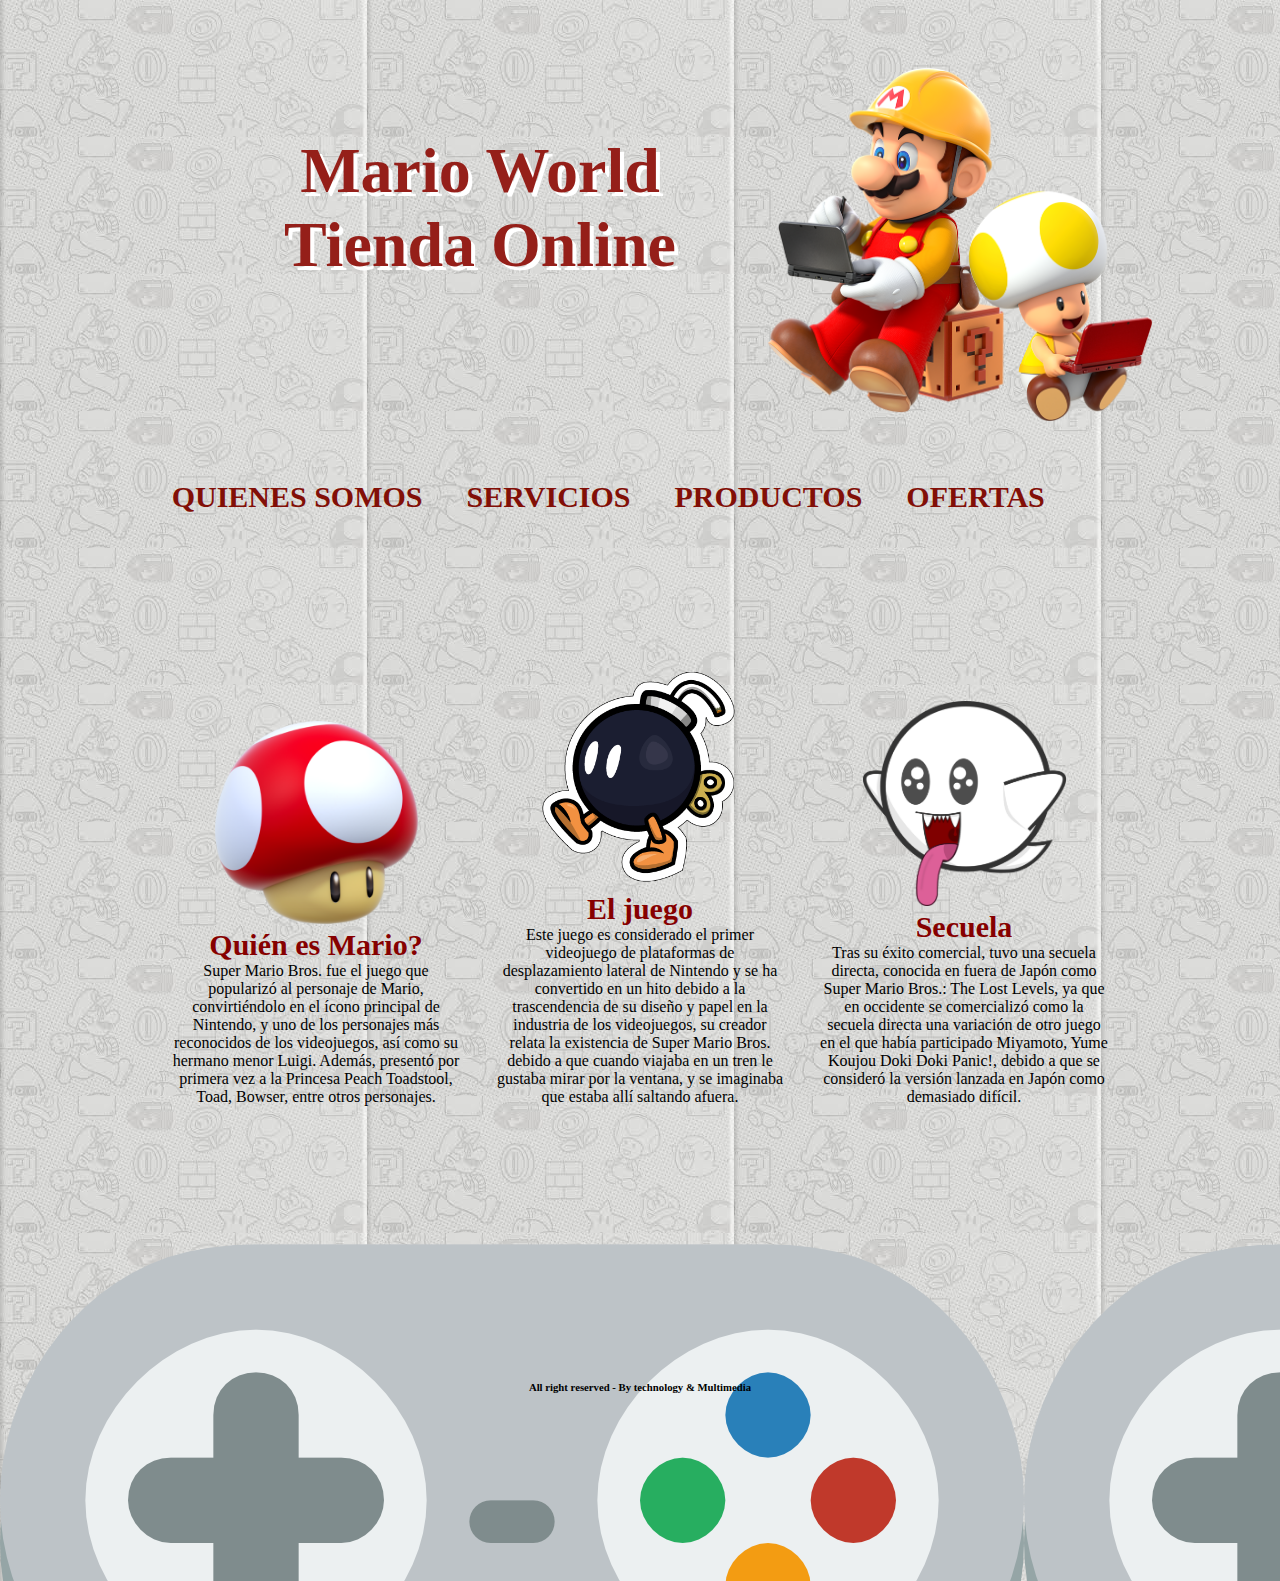
<file: index.html>
﻿<!DOCTYPE html>
<html lang="es">
<head>
    <meta charset="utf-8">
      <title>Mi Primera Pagina Web</title>
      <link rel="stylesheet" type="text/css" href="css/style.css"/>

</head>
<body>

  <section>   
  <header>
    <div id="header">
    <div id="title">
    <h1>Mario World <br> Tienda Online</h1>
    </div>
      <figure>
      <img src="images/toad.png" id="img-head">
      </figure>       
        <nav>          
           <a href="views/quienes_somos.html">QUIENES SOMOS</a>                             
           <a href="views/servicios.html">SERVICIOS</a>
           <a href="views/jugueteria.html">PRODUCTOS</a>              
           <a href="views/dress.html">OFERTAS</a>         
        </nav>           
  </header>
    <main>       
    <article>
      <figure>
        <img src="images/honguito.png"> 
      </figure>
      <a href="views/mision.html"><h2>Quién es Mario?</h2></a>
      <p>Super Mario Bros. fue el juego que popularizó al personaje de Mario, convirtiéndolo en el ícono principal de Nintendo, y uno de los personajes más reconocidos de los videojuegos, así como su hermano menor Luigi. Además, presentó por primera vez a la Princesa Peach Toadstool, Toad, Bowser, entre otros personajes. 
      </p>
    </article>
    <article>
      <figure>
        <img src="images/bam.png"> 
      </figure>
      <a href="views/precios.html"><h2>El juego</h2></a>
      <p>Este juego es considerado el primer videojuego de plataformas de desplazamiento lateral de Nintendo y se ha convertido en un hito debido a la trascendencia de su diseño y papel en la industria de los videojuegos, su creador relata la existencia de Super Mario Bros. debido a que cuando viajaba en un tren le gustaba mirar por la ventana, y se imaginaba que estaba allí saltando afuera.
      </p>
    </article>
    <article>
      <figure>
        <img src="images/boo.png"> 
      </figure> 
      <a href="views/contact.html"><h2>Secuela</h2></a>
      <p>Tras su éxito comercial, tuvo una secuela directa, conocida en fuera de Japón como Super Mario Bros.: The Lost Levels, ya que en occidente se comercializó como la secuela directa una variación de otro juego en el que había participado Miyamoto, Yume Koujou Doki Doki Panic!, debido a que se consideró la versión lanzada en Japón como demasiado difícil.
      </p>
    </article>
    </main>
   <footer>
  <h6> All right reserved <?php echo date ("Y"); ?> - By technology & Multimedia</h6>
</footer>
</section>
</body>
</html>
</file>
<file: css/style.css>
*{
	box-sizing: border-box;
	padding: 0;
	margin: 0;
}
 
section {
	display: flex;
	flex-wrap: wrap;
	background-image: url('../images/bw.jpg');
}

header {
    background-image: url('../images/bw.jpg');
	background-color: #FFF;
	height: 650px;
	width: 100%;
	flex:100%;
}

h1{
	font-size: 5vw;
	padding: 4px;
	color:#951F19;
	text-shadow: 4px 4px #fff;
	margin-top: 20%;
}

nav {
	flex: 100%;
	height: 50px;
	padding: 2px 2% 2px 2px;
	text-align: center;
	margin-top: 15%
}

nav a {
	margin-right: 40px;
	text-decoration: none;
	font-weight: bold;
	font-size: 30px;
	color: #820F07;
}

nav a:hover{
	background-color: #F8E8D1;
}

figure #img-head{
	float: right;
	margin-right: 10%;
	width: 30%;
	height: 30%;
	margin-top: -17%;
	display: inline-block;
}

#title{
	width: 35%;
	word-break: break-all;
	text-align: center;
	margin-top: 40px;
	margin-left: 20%;
	display: inline-block;
}

main{
	flex:80%;
    height: auto;
	margin: 0 auto;
	margin-bottom: 50px;
	text-align: center;
}

article{
	width: 25%;
	display: inline-block;
	padding: 15px;
	text-align: center;
}


figure img{ 
    width: 70%;
    -webkit-border-radius: 10px;
    -moz-border-radius: 10px;
    border-radius: 10px;
}

footer{
	width:250%;
	height:550px; 
    background-image: url('../images/c.png');
    margin-top: -140px;

}

h6{
	text-align: center;
	padding-top:350px;
	color: #000;
}
a{  
	text-decoration: none;
	font-weight: bold;
	font-size: 20px;
	color: #860000;
}
a: hover{
	color: #F8E8D1;
}
</file>
